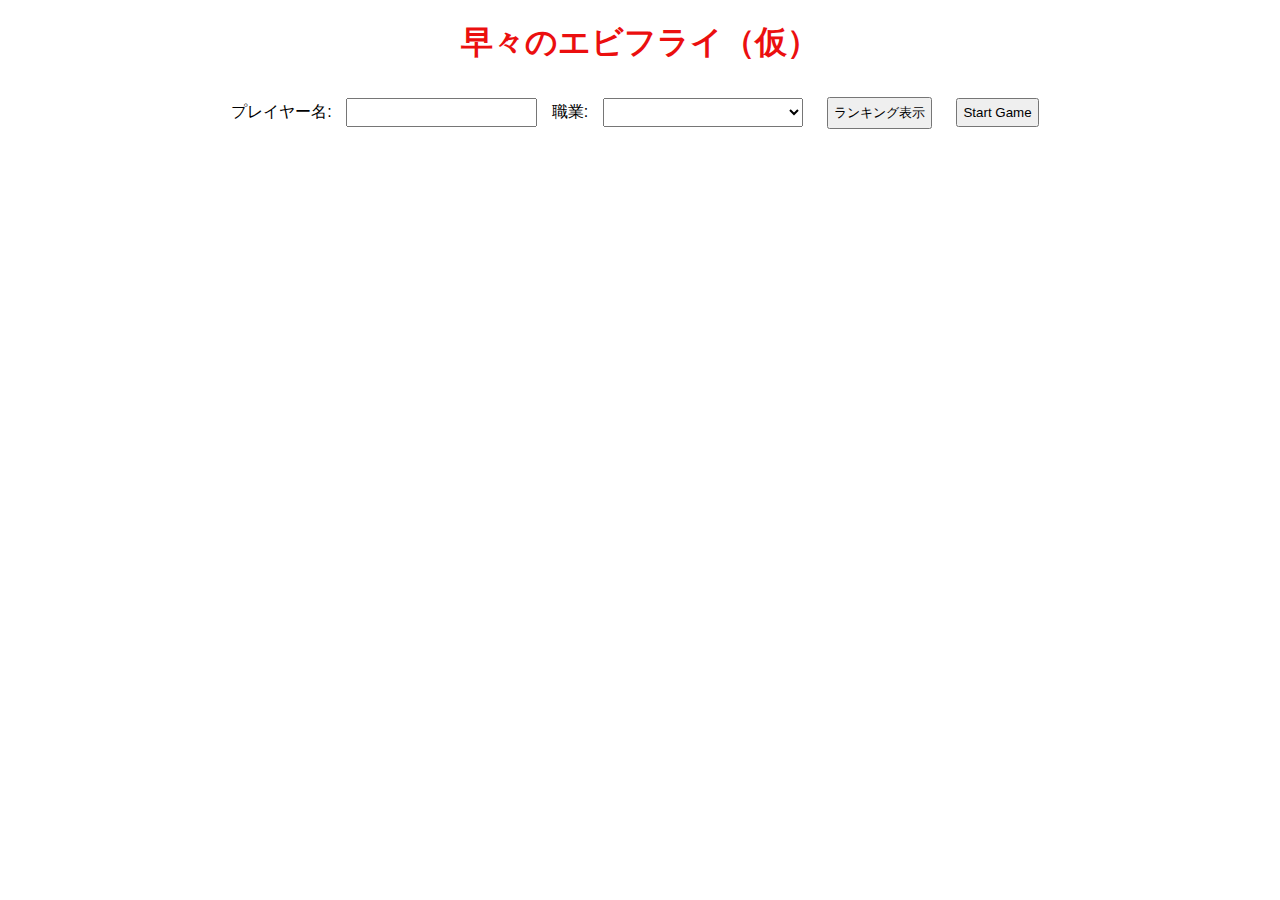
<file: src/main/resources/templates/index.html>
<!DOCTYPE html>
<html xmlns:th="http://www.thymeleaf.org">

<head>
    <meta charset="UTF-8">
    <meta name="viewport" content="width=device-width, initial-scale=1.0">
    <title>FriedShrimp Game</title>
    <link th:href="@{/css/index.css}" rel="stylesheet">
    <link rel="icon" href="data:,">
    <style>
        body {
            font-family: Arial, sans-serif;
            text-align: center;
            margin: 20px;
        }

        h1 {
            color: #eb0f0f;
        }

        input,
        select,
        button {
            margin: 10px;
            padding: 5px;
        }

        /* 職業リストを横長にするスタイル */
        select {
            width: 200px;
            /* 適切な幅を指定してください */
        }

        /* Game screen style */
        #gameScreen {
            display: none;
        }
    </style>
</head>

<body>
    <h1>早々のエビフライ（仮）</h1>

    <form th:action="@{/createPlayer}" method="post" th:object="${player}" id="playerForm">
        <label for="playerName">プレイヤー名: </label>
        <input type="text" id="playerName" name="playerName" required>

        <label for="playerClass">職業: </label>
        <select id="playerClass" name="jobId" required>
            <option th:each="job : ${jobs}" th:if="${job != null}" th:value="${job.jobId}"
                th:text="${job.jobName + ' (HP: ' + job.jobHp + ')'}"></option>
        </select>

        <button type="button" onclick="showRanking()">ランキング表示</button>
        <button type="submit" onclick="startGame()">Start Game</button>
    </form>

    <script>
        function startGame() {
            // フォームを取得
            var form = document.getElementById('playerForm');

            // プレイヤー名を取得
            var playerName = document.getElementById('playerName').value;

            // プレイヤー名がnullまたは空でないか確認
            if (playerName === null || playerName.trim() === "") {
                alert('プレイヤー名を入力してください！');
            } else {
                // フォームを送信
                form.submit();
            }
        }

        function showRanking() {
            // ランキング表示のロジックを追加
            alert('ランキングが表示されます！');
        }
    </script>
</body>

</html>
</file>
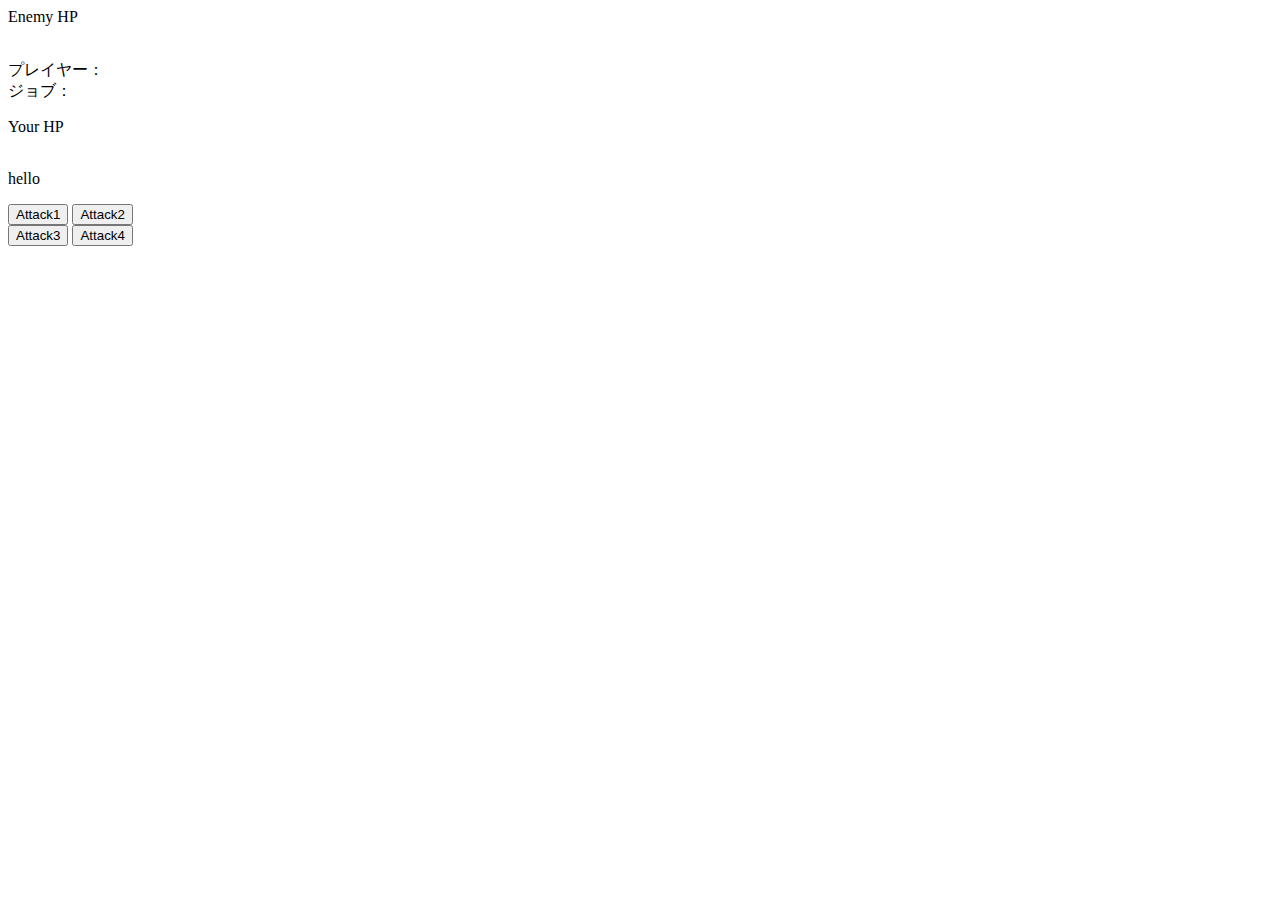
<file: src/main/resources/templates/battle.html>
<!DOCTYPE html>
<html xmlns:th="http://www.thymeleaf.org">
<head>
    <title>Battle Start</title>
    <link rel="stylesheet" th:href="@{/css/battle.css}">
    <script src="https://code.jquery.com/jquery-3.6.4.min.js"></script>
    <script th:src="@{/js/battle.js}"></script>
    <meta name="viewport" content="width=device-width, initial-scale=1.0">

   
</head>
<body>
    <form th:action="@{/battle/result}" th:object="${battle}" method="post">
        <!-- バトルに関するフォーム項目を適切に設計 -->
        <div class="battle_screen">
            <!-- 敵HP -->
            <div class="en_hp_detail">
                <label for="enemyHp">Enemy HP</label>
                <span th:text="${battle.enemyHp}"></span>
                <div class="progress">
                    <!-- enemyHpがnullでないことを確認してから計算を行う -->
                    <div th:if="${battle.enemyHp != null}" th:style="'width: ' + ${battle.enemyHp * 100 / enemy.enemyHp} + '%'"
                        style="width: 0%;"></div>
                    <!-- enemyHpがnullの場合は適切な処理を行う -->
                    <div th:if="${battle.enemyHp == null}" style="width: 0%;"></div>
                </div>

                <!-- Enemy Image -->
                <img th:src="@{'/img/enemy' + ${battle.enemyId} + '.png'}" th:alt="@{'Enemy ' + ${battle.enemyId} + ' Image'}">
            </div>

            <!-- プレイヤー名とジョブ名 -->
            <p class="player_detail">
                プレイヤー：<span th:text="${player.playerName}"></span><br/>
                ジョブ：<span th:text="${job.jobName}"></span>
            </p>

            <!-- 自分HP -->
            <div class="my_hp_detail">
                <label for="playerHp">Your HP</label>
                <span th:text="${battle.playerHp}"></span>
                <div class="progress player_progress"> <!-- プレイヤーバーとプレイヤー名の間の余白を適用 -->
                    <!-- playerHpがnullでないことを確認してから計算を行う -->
                    <div th:if="${battle.playerHp != null}" th:style="'width: ' + ${battle.playerHp * 100 / job.jobHp} + '%'"
                        style="width: 0%;"></div>
                    <!-- playerHpがnullの場合は適切な処理を行う -->
                    <div th:if="${battle.playerHp == null}" style="width: 0%;"></div>
                </div>
                <img th:src="@{'/img/player' + ${player.jobId} + '.png'}" th:alt="@{'player ' + ${player.jobId} + ' Image'}">
            </div>
        </div>

        <!-- バトルメッセージと技ボタンの大枠 -->
        <div class="battle_bar">
            <!-- バトルメッセージ -->
            <p class="message" id="battleMessage">hello</p>

            <!-- 技ボタンのまとまり -->
            <div class="battle_buttons">
                <!-- 技ボタン -->
                <input type="button" value="Attack1" class="battle_button" onclick="attack(1)">
                <input type="button" value="Attack2" class="battle_button" onclick="attack(2)"><br/>
                <input type="button" value="Attack3" class="battle_button" onclick="attack(3)">
                <input type="button" value="Attack4" class="battle_button" onclick="attack(4)">
            </div>
        </div>
    </form>
</body>
</html>
</file>
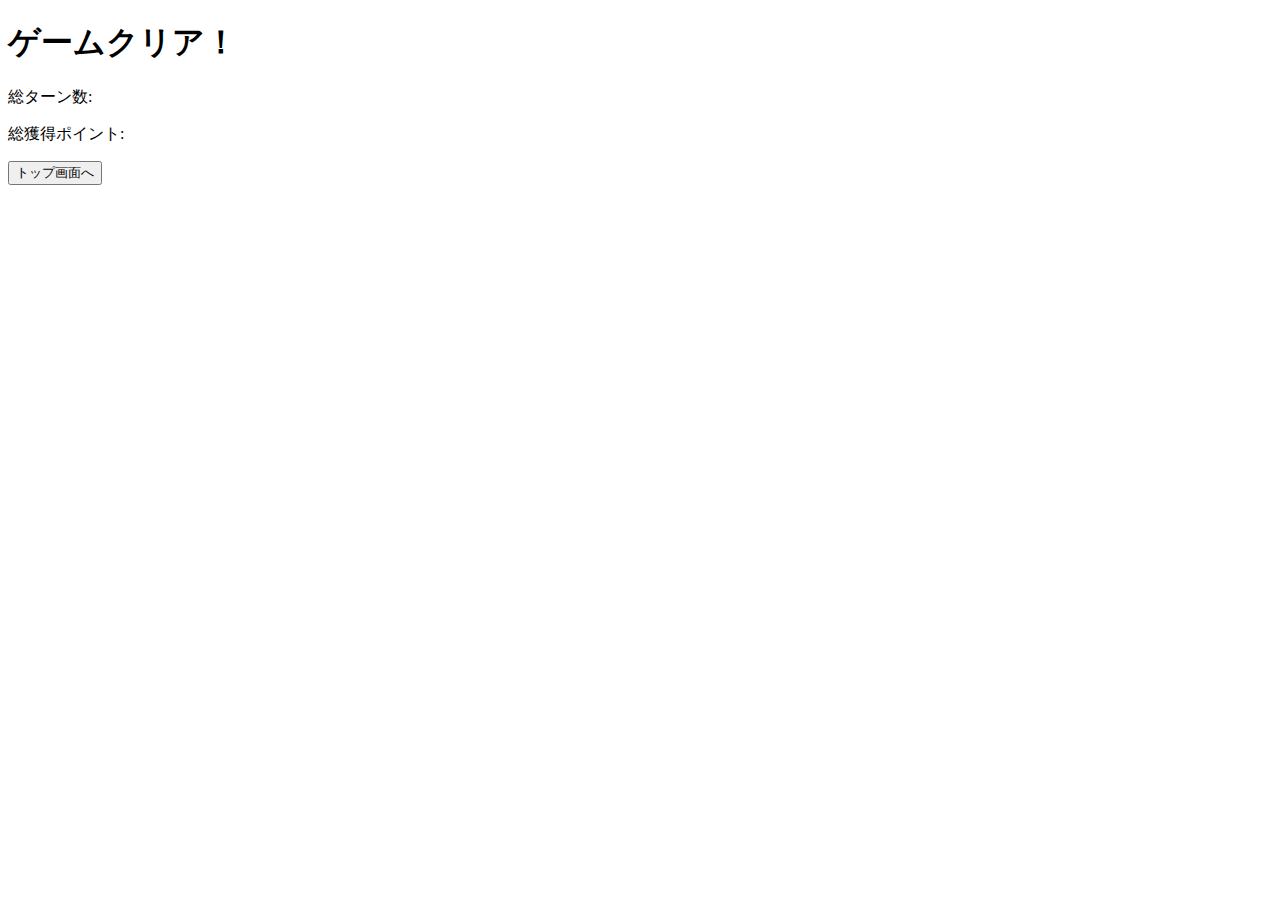
<file: src/main/resources/templates/game_clear.html>
<!-- src/main/resources/templates/game_clear.html -->

<!DOCTYPE html>
<html xmlns:th="http://www.thymeleaf.org">
<head>
    <title>ゲームクリア</title>
    <meta charset="UTF-8"/>
</head>
<body>
    <h1>ゲームクリア！</h1>
    
    <p th:text="'おめでとうございます、' + ${player.name} + 'さん！'"></p>
    
    <p>総ターン数: <span th:text="${player.totalTurns}"></span></p>
    <p>総獲得ポイント: <span th:text="${player.totalPoints}"></span></p>

    <!-- ランキング表示など、必要な情報を追加 -->

    <form method="post" th:action="@{/top}">
        <input type="submit" value="トップ画面へ"/>
    </form>
</body>
</html>
</file>
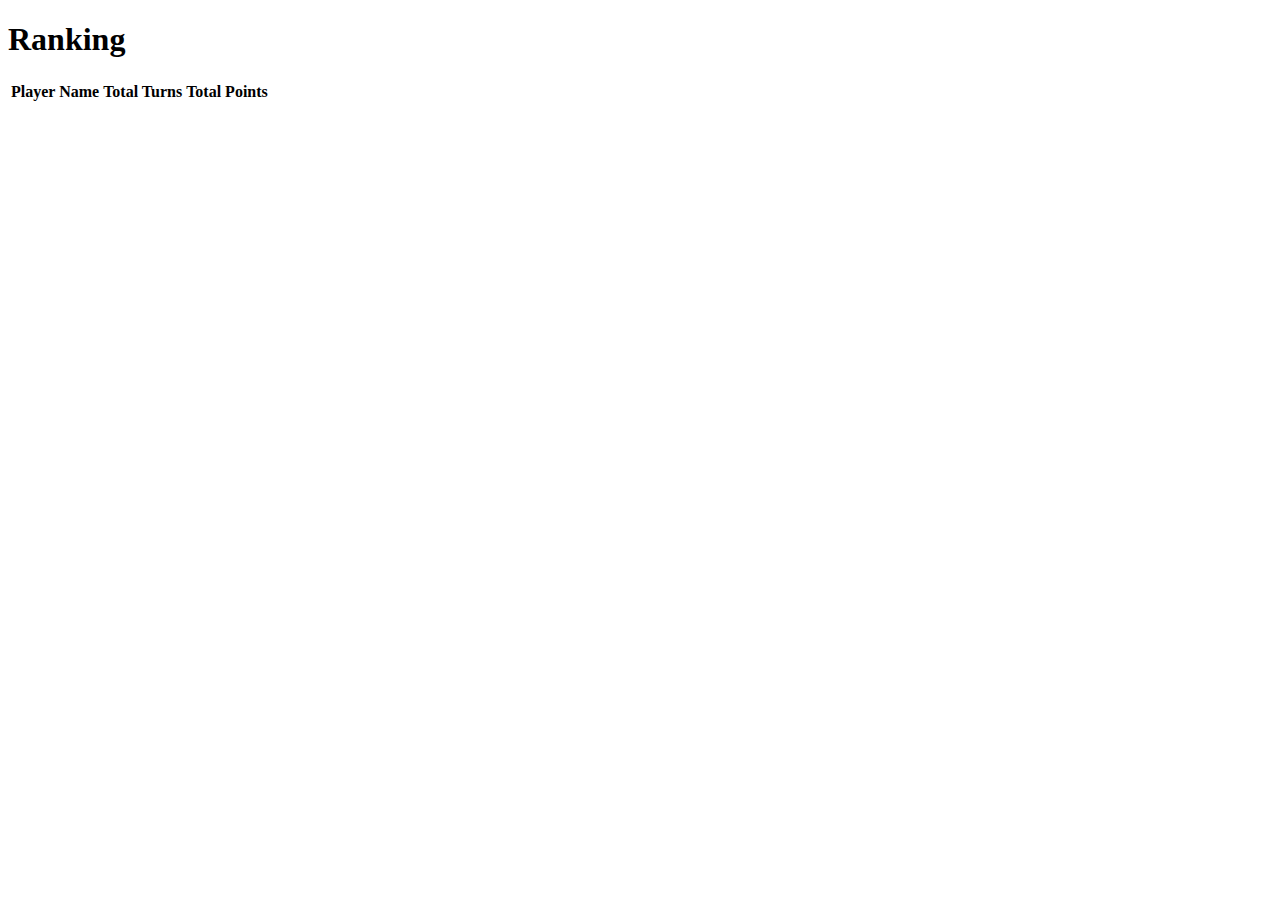
<file: src/main/resources/templates/ranking.html>
<!-- src/main/resources/templates/ranking.html -->

<!DOCTYPE html>
<html xmlns:th="http://www.thymeleaf.org">
<head>
    <title>Ranking</title>
</head>
<body>
    <h1>Ranking</h1>
    <table>
        <thead>
            <tr>
                <th>Player Name</th>
                <th>Total Turns</th>
                <th>Total Points</th>
            </tr>
        </thead>
        <tbody>
            <!-- ランキングデータの表示 -->
            <tr th:each="battle : ${ranking}">
                <td th:text="${battle.player.name}"></td>
                <td th:text="${battle.totalTurns}"></td>
                <td th:text="${battle.totalPoints}"></td>
            </tr>
        </tbody>
    </table>
    <!-- トップ画面へ戻るリンクなどを適切に設計 -->
</body>
</html>
</file>
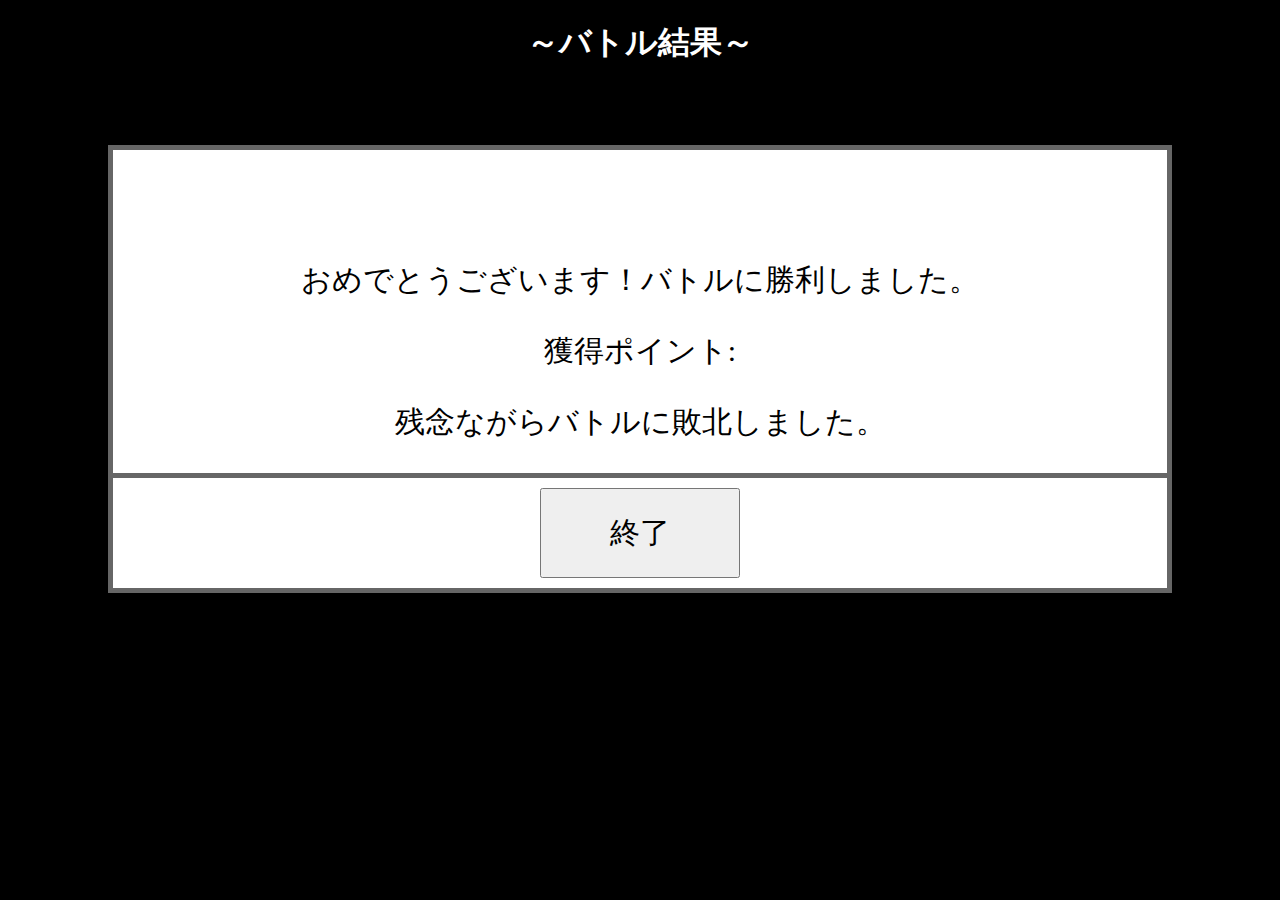
<file: src/main/resources/templates/result.html>
<!-- src/main/resources/templates/battle_result.html -->

<!DOCTYPE html>
<html xmlns:th="http://www.thymeleaf.org">
<head>
    <title>バトル結果</title>
    <meta charset="UTF-8"/>
    <link rel="stylesheet" type="text/css" href="../static/css/result.css"/>
</head>
<body>
    <h1>～バトル結果～</h1>
	<p th:text="${battleResultMessage}" class="result_text"></p>
    <!-- リザルト画面 -->
    <div class="result_screen">
        
        <!-- バトルの勝敗 -->
        <div class="Winning_vox">

            <!--勝ち-->
            <div th:if="${result.isVictory}">
                <p class="result_text">おめでとうございます！バトルに勝利しました。</p>
                <p class="result_text">獲得ポイント: <span th:text="${result.points}"></span></p>
            </div>

            <!--負け-->
            <div th:unless="${result.isVictory}">
                <p class="result_text">残念ながらバトルに敗北しました。</p>
            </div>
            
        </div>

        <div class="result_buttons">

            <!--<form method="post" th:action="@{/battle/next}">
                <input type="submit" value="次のバトルへ進む" class="result_button">
            </form>
            -->
            <form method="post" th:action="@{/battle/give_up}">
                <input type="submit" value="終了" class="result_button">
            </form>

        </div>
    </div>
    

    

    
</body>
</html>
</file>
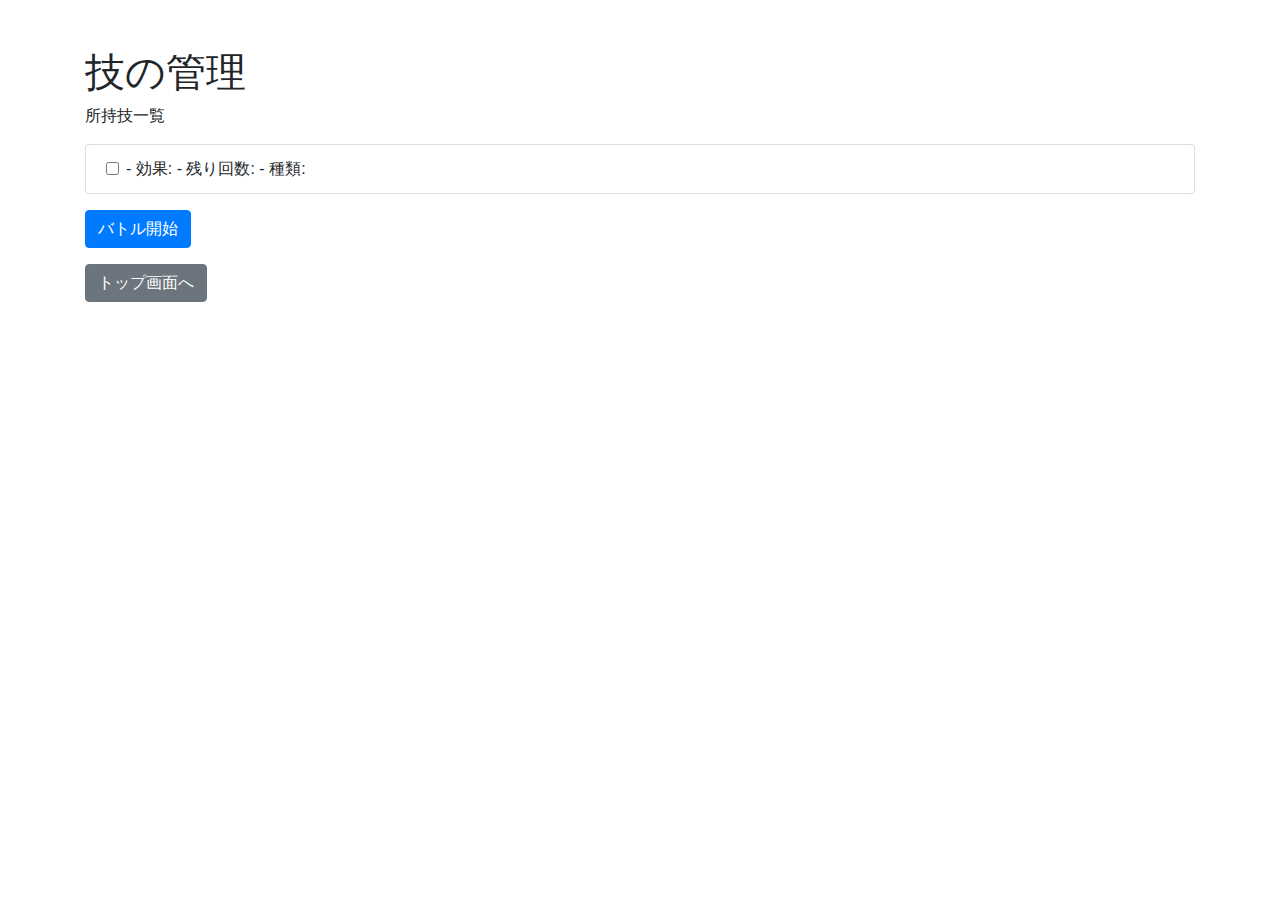
<file: src/main/resources/templates/skillSelect.html>
<!DOCTYPE html>
<html xmlns:th="http://www.thymeleaf.org">
<head>
    <title>技の管理</title>
    <meta charset="UTF-8"/>
    <!-- BootstrapのCSSを追加 -->
    <link rel="stylesheet" href="https://maxcdn.bootstrapcdn.com/bootstrap/4.0.0/css/bootstrap.min.css">
</head>
<body class="container mt-5">

    <h1>技の管理</h1>
    
    <p>所持技一覧</p>
    <!-- フォーム内で選択可能なスキル一覧を表示 -->
    <form method="post" th:action="@{'/update_skills/' + ${playerId}}" id="skillForm">
        <ul class="list-group">
            <li th:each="playerSkill : ${skills}" class="list-group-item">
                <div class="form-check">
                    <input type="checkbox" class="form-check-input" th:value="${playerSkill.plSkillId}" name="selectedSkillIds"/>
                    <label class="form-check-label">
                        <span th:text="${playerSkill.plSkillName}"></span> - 
                        <span>効果: <span th:text="${playerSkill.plSkillEffect}"></span></span> - 
                        <span>残り回数: <span th:text="${playerSkill.plSkillRemain}"></span></span> - 
                        <span>種類: <span th:text="${playerSkill.plSkillType}"></span></span>
                    </label>
                </div>
            </li>
        </ul>
        <!-- バトル開始ボタンを追加 -->
        <button type="button" class="btn btn-primary mt-3" onclick="validateSkills()">バトル開始</button>
    </form>

    <form method="post" th:action="@{'/battle/' + ${playerId}}" class="mt-3" id="battleForm" style="display: none;">
        <input type="hidden" name="playerId" th:value="${playerId}" />
        <button type="submit" class="btn btn-success">バトル開始</button>
    </form>
    


    <form method="post" th:action="@{'/'}" class="mt-3">
        <button type="submit" class="btn btn-secondary">トップ画面へ</button>
    </form>
    

    <!-- BootstrapのJSとPopper.js、jQueryを追加 -->
    <script src="https://code.jquery.com/jquery-3.2.1.slim.min.js"></script>
    <script src="https://cdnjs.cloudflare.com/ajax/libs/popper.js/1.12.9/umd/popper.min.js"></script>
    <script src="https://maxcdn.bootstrapcdn.com/bootstrap/4.0.0/js/bootstrap.min.js"></script>

    <script>
        function validateSkills() {
            var selectedSkills = document.querySelectorAll('input[name="selectedSkillIds"]:checked');
            if (selectedSkills.length === 4) {
                document.getElementById('skillForm').style.display = 'none';
                document.getElementById('battleForm').style.display = 'block';
            } else {
                alert('4つのスキルを選択してください。');
            }
        }
    </script>
</body>
</html>
</file>
<file: src/main/resources/static/css/result.css>
h1{
    color: #fff;
    text-align: center;
}

body{
    background-color: #000;
}

/*リザルト画面全体*/
.result_screen{
    padding-top: 80px;
    margin: 80px 100px 0px 100px;
    border: 5px solid #666;
    background-color: #fff;
}

/*テキスト設定*/
.result_text{
    font-size: 30px;
    text-align: center;
}

.Winning_vox{
    border-bottom: 5px solid #666;
}

.result_buttons{
    display: flex;
    flex-direction: row;
    flex-wrap: wrap;
    justify-content: center;
    
}

.result_button{
    font-size: 30px;
    width: 200px;
    height: 90px;
    margin: 10px;   
}
</file>
